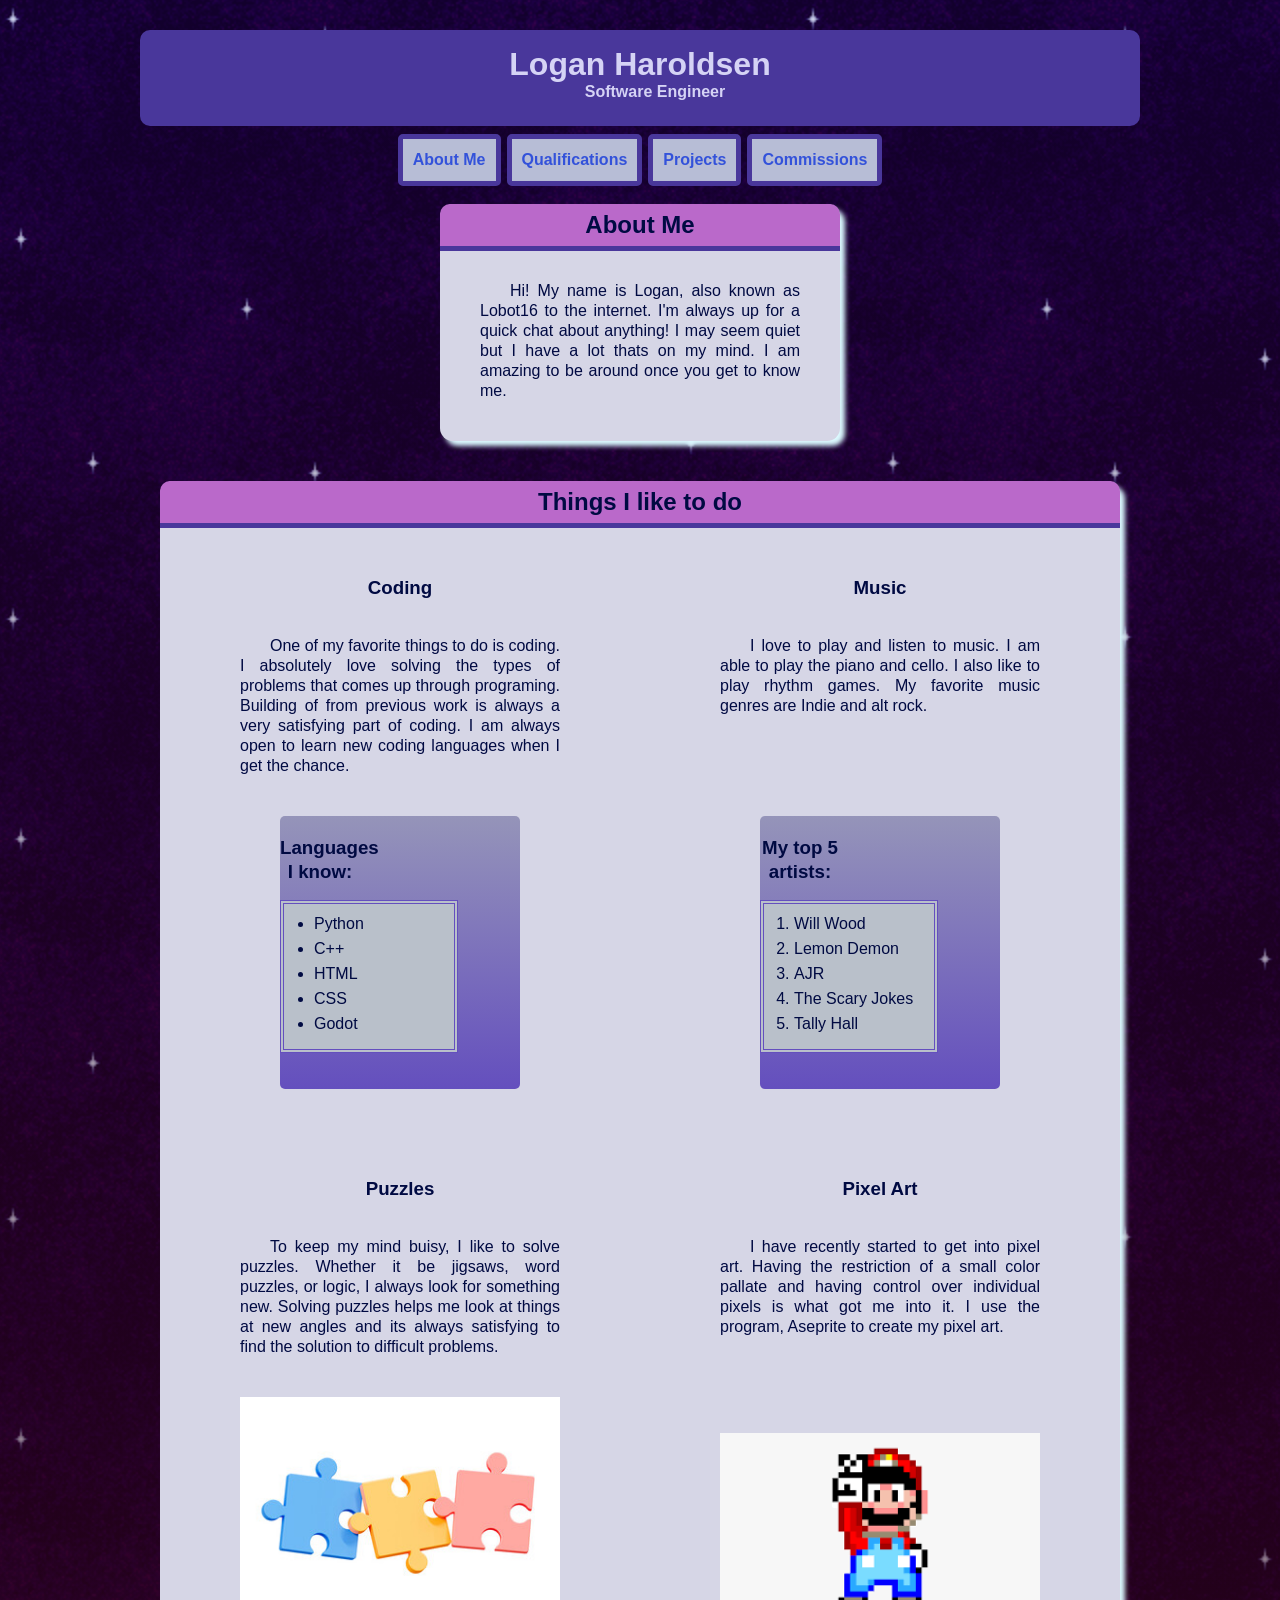
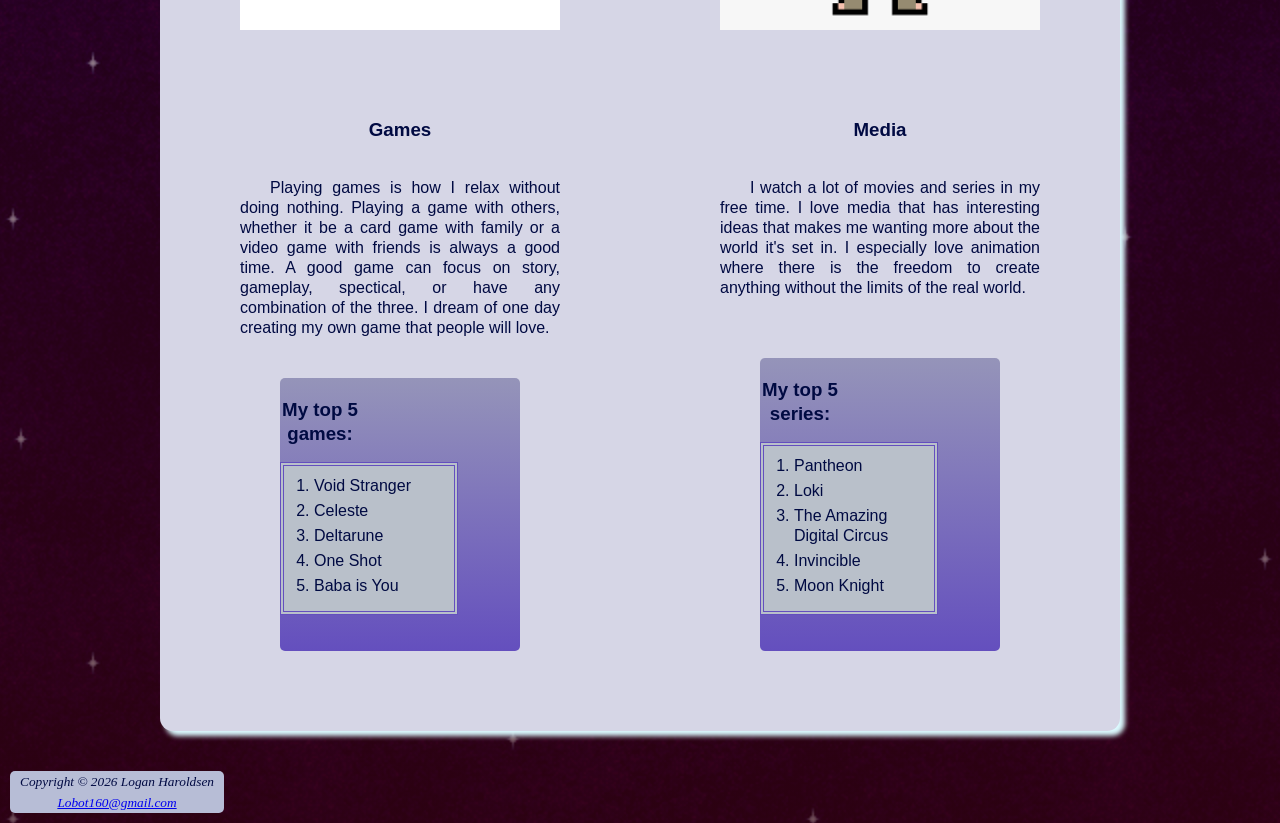
<file: index.html>
<!DOCTYPE html>
<html lang="en">
<head>
    <title>Lobot16</title>
    <meta charset="utf-8">
    <meta name="author" content="Logan Haroldsen">
	<meta name="description" content="About Me">
    <link href="style.css" rel="stylesheet">
</head>
<body><div id="gradient">
    <header>
        <h1>Logan Haroldsen</h1>
        <p>Software Engineer</p>
    </header>
    <nav>
        <a href="index.html">About Me</a>
        <a href="qualifications.html">Qualifications</a>
        <a href="projects.html">Projects</a>
        <a href="commissions.html">Commissions</a>
    </nav>
    <main>
        <div class="wrapper" id="about">
            <h2>About Me</h2>
            <p>
                Hi! My name is Logan, also known as Lobot16 to the internet. I'm always up for 
                a quick chat about anything! I may seem quiet but I have a lot thats on my mind. 
                I am amazing to be around once you get to know me.
            </p>
        </div>

        <div class="wrapper" id="likings">
            <h2>Things I like to do</h2>
            <div class="likeitem">
                <h3>Coding</h3>
                <p>
                    One of my favorite things to do is coding. I absolutely love solving the types 
                    of problems that comes up through programing. Building of from previous work is 
                    always a very satisfying part of coding. I am always open to learn new coding 
                    languages when I get the chance.
                </p>
                <div class="ranking"><h3>Languages I know:</h3>
                    <ul>
                        <li>Python</li>
                        <li>C++</li>
                        <li>HTML</li>
                        <li>CSS</li>
                        <li>Godot</li>
                    </ul>
                </div>
            </div>

            <div class="likeitem">
                <h3>Music</h3>
                <p>
                    I love to play and listen to music. I am able to play the piano and cello. I also 
                    like to play rhythm games. My favorite music genres are Indie and alt rock.
                </p>
                <div class="ranking"><h3>My top 5 artists:</h3>
                    <ol>
                        <li>Will Wood</li>
                        <li>Lemon Demon</li>
                        <li>AJR</li>
                        <li>The Scary Jokes</li>
                        <li>Tally Hall</li>
                    </ol>
                </div>
            </div>

            <div class="likeitem">
                <h3>Puzzles</h3>
                <p>
                    To keep my mind buisy, I like to solve puzzles. Whether it be jigsaws, word puzzles, 
                    or logic, I always look for something new. Solving puzzles helps me look at things 
                    at new angles and its always satisfying to find the solution to difficult problems.
                </p>
                <img src="imgs/Puzzle.jpg" alt="puzzle pieces"> <!-- Placeholder Image -->
            </div>

            <div class="likeitem">
                <h3>Pixel Art</h3>
                <p>
                    I have recently started to get into pixel art. Having the restriction of a small 
                    color pallate and having control over individual pixels is what got me into it. 
                    I use the program, Aseprite to create my pixel art.
                </p>
                <img src="imgs/Mario.png" alt="Mario"> <!-- Placeholder Image -->
            </div>
            
            <div class="likeitem">
                <h3>Games</h3>
                <p>
                    Playing games is how I relax without doing nothing. Playing a game with others, whether 
                    it be a card game with family or a video game with friends is always a good time. A good 
                    game can focus on story, gameplay, spectical, or have any combination of the three. I dream of 
                    one day creating my own game that people will love.
                </p>
                <div class="ranking"><h3>My top 5 games:</h3>
                    <ol>
                        <li>Void Stranger</li>
                        <li>Celeste</li>
                        <li>Deltarune</li>
                        <li>One Shot</li>
                        <li>Baba is You</li>

                    </ol>
                </div>
            </div>
            
        
            <div class="likeitem">
                <h3>Media</h3>
                <p>
                    I watch a lot of movies and series in my free time. I love media that has interesting ideas that 
                    makes me wanting more about the world it's set in. I especially love animation where there is the 
                    freedom to create anything without the limits of the real world.
                </p>
                <div class="ranking"><h3>My top 5 series:</h3>
                    <ol>
                        <li>Pantheon</li>
                        <li>Loki</li>
                        <li>The Amazing Digital Circus</li>
                        <li>Invincible</li>
                        <li>Moon Knight</li>
                    </ol>
                </div>
            </div>
        </div>
    </main>
    <footer>
        <small><i>
            Copyright &copy; 2026 Logan Haroldsen<br>
            <a href="mailto:Lobot160@gmail.com">
                Lobot160@gmail.com
            </a>
        </i></small>
    </footer>
</div></body>
</html>
</file>
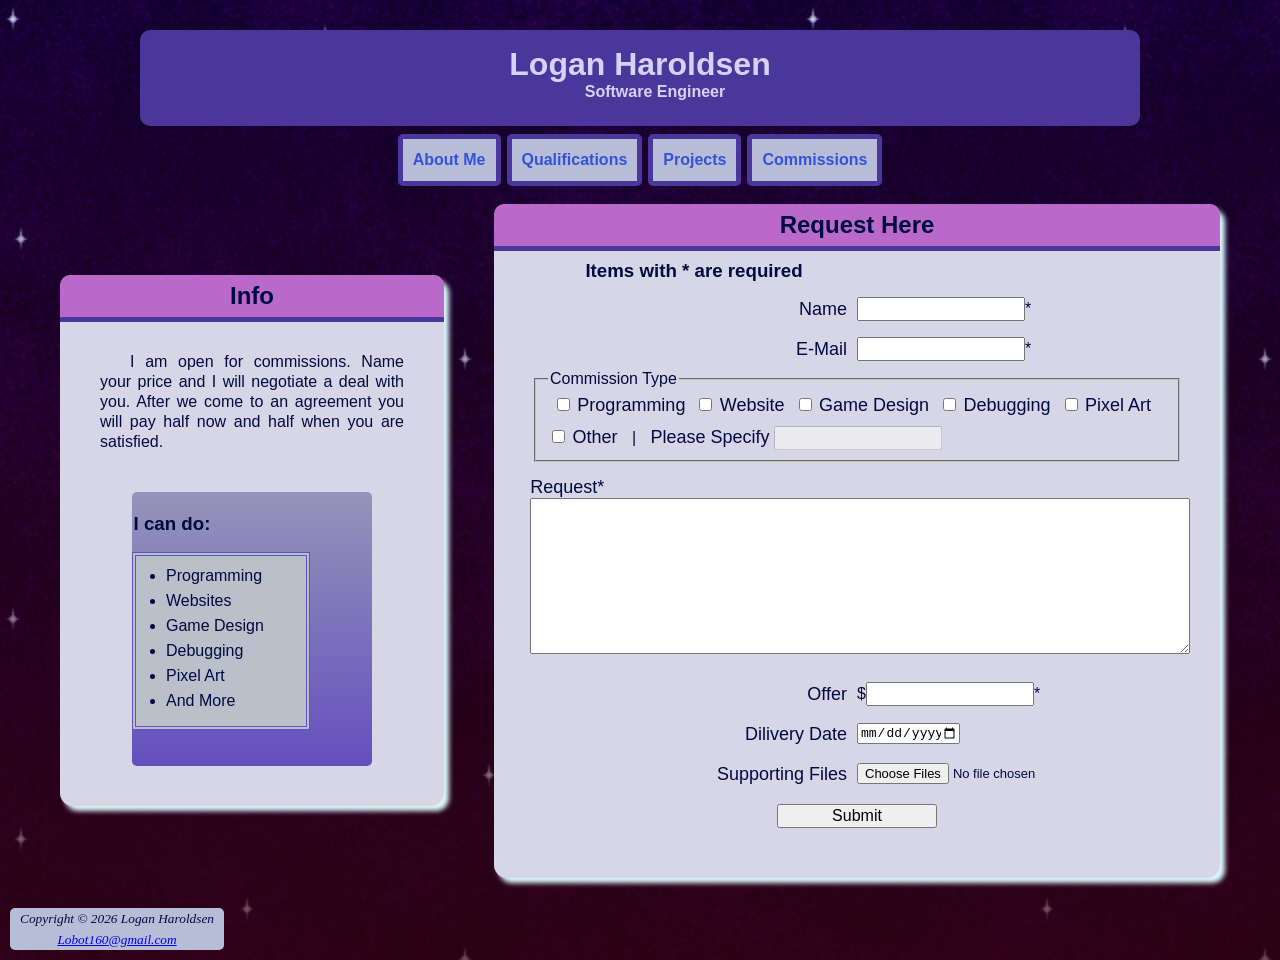
<file: commissions.html>
<!DOCTYPE html>
<html lang="en">
<head>
    <title>Lobot16</title>
    <meta charset="utf-8">
	<meta name="author" content="Logan Haroldsen">
	<meta name="description" content="Request code or art">
    <link href="style.css" rel="stylesheet">
</head>
<body><div id="gradient">
    <header>
        <h1>Logan Haroldsen</h1>
        <p>Software Engineer</p>
    </header>
    <nav>
            <a href="index.html">About Me</a>
            <a href="qualifications.html">Qualifications</a>
            <a href="projects.html">Projects</a>
            <a href="commissions.html">Commissions</a>

    </nav>
    <main id="comms">
        <div class="wrapper" id="info">
            <h2>Info</h2>
            <p>I am open for commissions. Name your price and I will negotiate a deal with you. 
                After we come to an agreement you will pay half now and half when you are satisfied.</p>
            <div class="ranking">
                <h3>I can do:</h3>
                <ul>
                    <li>Programming</li>
                    <li>Websites</li>
                    <li>Game Design</li>
                    <li>Debugging</li>
                    <li>Pixel Art</li>
                    <li>And More</li>
                </ul>
            </div>
        </div>
		<div class="wrapper" id="request">
			<h2>Request Here</h2>
			
			<h3 style="max-width: 400px;">Items with * are required</h3>
			<form method="post" action="https://webdevbasics.net/scripts/demo.php" autocomplete="on">
				<label for="Name">Name</label>
				<div><input type="text" name="Name" id="Name" autocomplete="on" required>*</div>
				
				

				<label for="EMail">E-Mail</label>
				<div><input type="email" name="EMail" id="EMail" autocomplete="on" required>*</div>

				<fieldset name="Type">
					<legend>Commission Type</legend>

					<div>
						<input type="checkbox" id="Programming" name="Programming"> 
						<label for="Programming">Programming</label>
					</div>
					
					<div>
						<input type="checkbox" id="Website" name="Website"> 
						<label for="Website">Website</label>
					</div>
					
					<div>
						<input type="checkbox" id="GameDesign" name="GameDesign">
						<label for="GameDesign">Game Design</label>
					</div>
					
					<div>
						<input type="checkbox" id="Debugging" name="Debugging">
						<label for="Debugging">Debugging</label>
					</div>
					
					<div>
						<input type="checkbox" id="PixelArt" name="PixelArt">
						<label for="PixelArt">Pixel Art</label>
					</div>
					
					<div style="width: 100%;">
						<div style="justify-self: center; justify-content: center;">
							<input type="checkbox" id="Other" name="Other" onchange="OtherType.disabled = !checked">
							<label for="Other">Other</label>
							<div style="display: inline; margin-right: 10px;">|</div>
							<label for="OtherType" style="margin-right: 0px;">Please Specify</label>
							<input type="text" name="OtherType" id="OtherType" autocomplete="off" disabled>
						</div>
					</div>
				</fieldset>

				<div style="grid-column: 1/3; justify-self: center; width: 90%; margin: 10px; padding: 5px;">
					<label for="Request">Request*</label><br>
					<textarea name="Request" id="Request" rows="10" autocomplete="off" required></textarea>
				</div>
				

				<label for="Offer">Offer </label>
				<div>$<input type="number" name="Offer" id="Offer" min="0" max="100" autocomplete="off" required>*</div>
				
				<label for="DueDate">Dilivery Date</label>
				<input type="date" name="DueDate" id="DueDate" autocomplete="off">

				<label for="Files">Supporting Files</label>
				<input type="file" name="Files" id="Files" multiple>
				<input type="submit">
			</form>
		</div>
    </main>
    <footer>
        <small><i>
            Copyright &copy; 2026 Logan Haroldsen<br>
            <a href="mailto:Lobot160@gmail.com">
                Lobot160@gmail.com
            </a>
        </i></small>
    </footer>
</div></body>
</html>
</file>
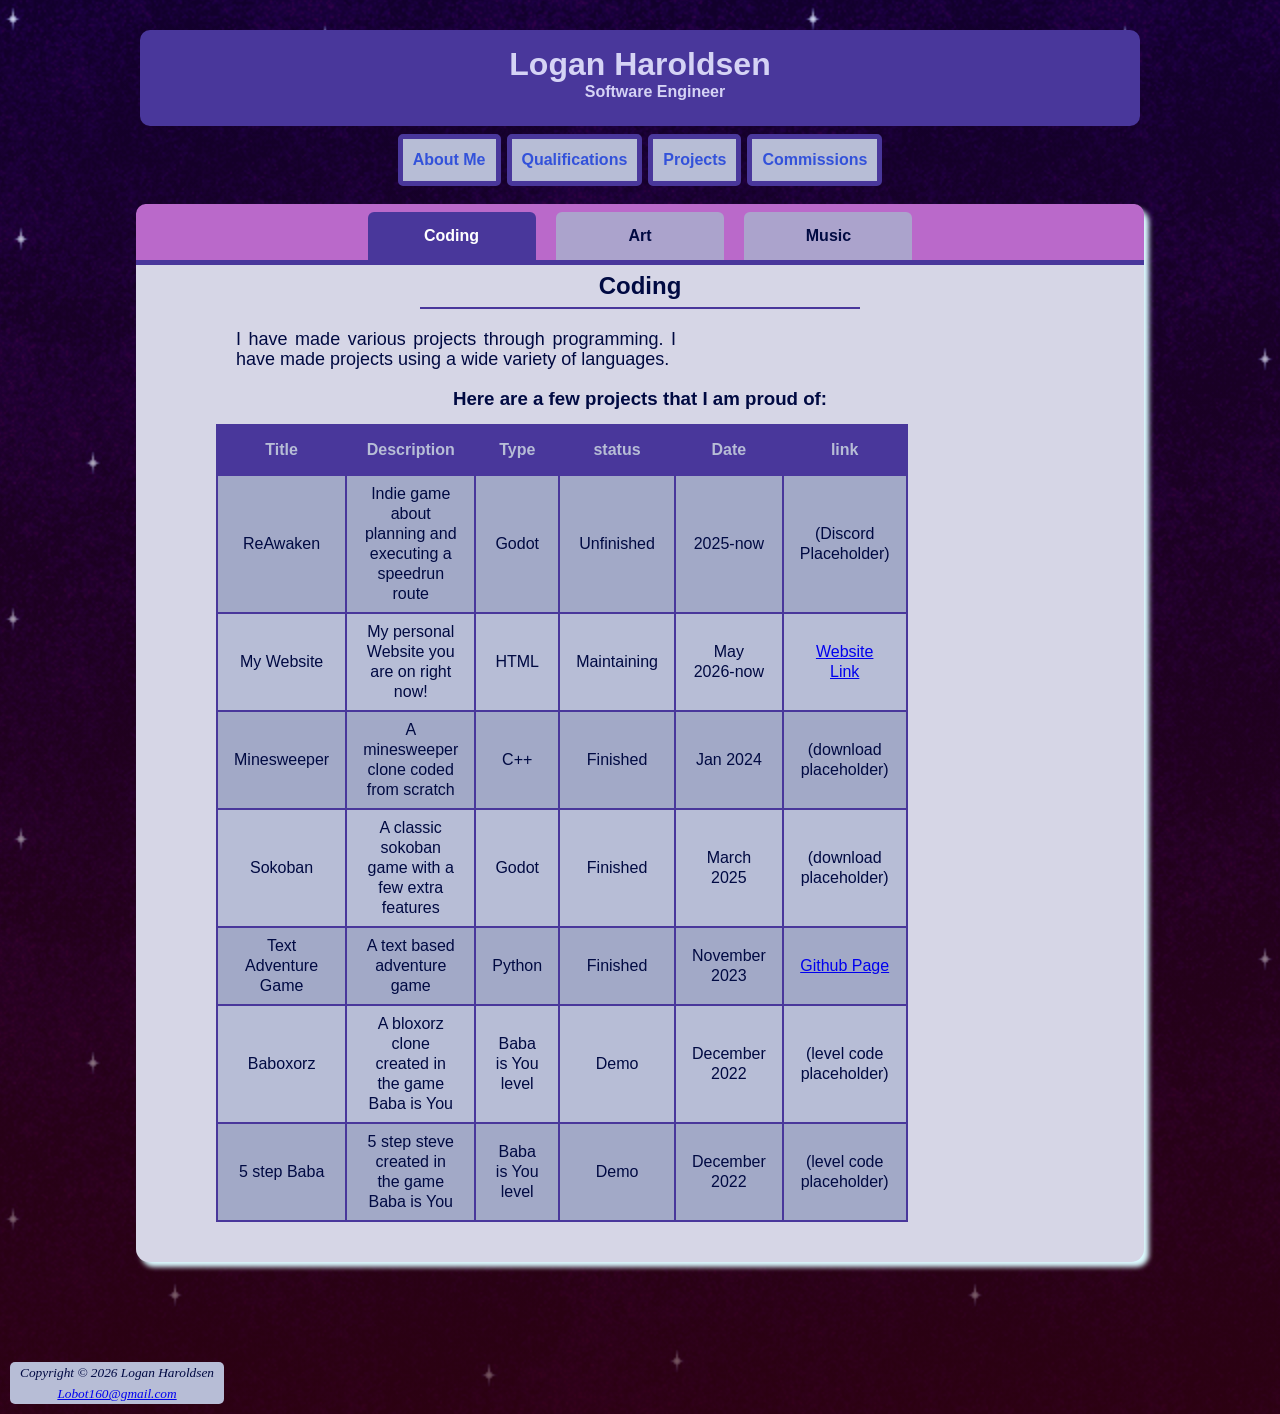
<file: projects.html>
<!DOCTYPE html>
<html lang="en">
<head>
    <title>Lobot16</title>
    <meta charset="utf-8">
    <meta name="author" content="Logan Haroldsen">
	<meta name="description" content="Things I have worked on">
    <link href="style.css" rel="stylesheet">
</head>
<body><div id="gradient">
    <header>
        <h1>Logan Haroldsen</h1>
        <p>Software Engineer</p>
    </header>
    <nav>
        <a href="index.html">About Me</a>
        <a href="qualifications.html">Qualifications</a>
        <a href="projects.html">Projects</a>
        <a href="commissions.html">Commissions</a>
    </nav>
    <main>
        <div class="tabs">
            <div class="trigger-bar">
                <span class="trigger active" data-target="#coding">Coding</span>
                <span class="trigger" data-target="#art">Art</span>
                <span class="trigger" data-target="#music">Music</span>
            </div>
            <div class="content active" id="coding">
                <h2>Coding</h2>
                <p>I have made various projects through programming. I have made projects using a wide variety of languages. </p>
                <h3>Here are a few projects that I am proud of:</h3>

                <table>
                    <thead>
                        <tr>
                            <th>Title</th>
                            <th>Description</th>
                            <th>Type</th>
                            <th>status</th>
                            <th>Date</th>
                            <th>link</th>
                        </tr>
                    </thead>
                    <tbody>
                        <tr>
                            <td>ReAwaken</td>
                            <td>Indie game about planning and executing a speedrun route</td>
                            <td>Godot</td>
                            <td>Unfinished</td>
                            <td>2025-now</td>
                            <td>(Discord Placeholder)</td>
                        </tr>
                        <tr>
                            <td>My Website</td>
                            <td>My personal Website you are on right now!</td>
                            <td>HTML</td>
                            <td>Maintaining</td>
                            <td>May 2026-now</td>
                            <td><a href="index.html">Website Link</a></td>
                        </tr>
                        <tr>
                            <td>Minesweeper</td>
                            <td>A minesweeper clone coded from scratch</td>
                            <td>C++</td>
                            <td>Finished</td>
                            <td>Jan 2024</td>
                            <td>(download placeholder)</td>
                        </tr>
                        <tr>
                            <td>Sokoban</td>
                            <td>A classic sokoban game with a few extra features</td>
                            <td>Godot</td>
                            <td>Finished</td>
                            <td>March 2025</td>
                            <td>(download placeholder)</td>
                        </tr>
                        <tr>
                            <td>Text Adventure Game</td>
                            <td>A text based adventure game</td>
                            <td>Python</td>
                            <td>Finished</td>
                            <td>November 2023</td>
                            <td><a href="https://github.com/Lobot160/Text-Game" target="_blank">Github Page</td>
                        </tr>
                        <tr>
                            <td>Baboxorz</td>
                            <td>A bloxorz clone created in the game Baba is You</td>
                            <td>Baba is You level</td>
                            <td>Demo</td>
                            <td>December 2022</td>
                            <td>(level code placeholder)</td>
                        </tr>
                        <tr>
                            <td>5 step Baba</td>
                            <td>5 step steve created in the game Baba is You</td>
                            <td>Baba is You level</td>
                            <td>Demo</td>
                            <td>December 2022</td>
                            <td>(level code placeholder)</td>
                        </tr>
                    </tbody>
                    
                </table>
            </div>
            <div class="content" id="art">
                <h2>Art</h2>
                <p>I have always wanted to get good at art. Making something that sparks my imagination is fun to do. 
                    Mapping my imagination into a piece of art is what I need to get good at with art</p>
                <h3>Here are a few artworks that I have made:</h3>
                <table>
                    <thead>
                        <tr>
                            <th>Title</th>
                            <th>Description</th>
                            <th>Type</th>
                            <th>Date</th>
                            <th>Image</th>
                        </tr>
                    </thead>
                    <tbody>
                        <tr>
                            <td>Robot Vibing</td>
                            <td>An animation based off of Rouxls in his shop from deltarune</td>
                            <td>Pixel Art Animation</td>
                            <td>May 2026</td>
                            <td><img src="imgs/Vibe.gif" alt="A robot laying on the ground"></td>
                        </tr>
                        <tr>
                            <td>Robot Walk Animation</td>
                            <td>A simple walking animation of a robot</td>
                            <td>Pixel Art Animation</td>
                            <td>April 2026</td>
                            <td><img src="imgs/Placeholder.png" alt="Placeholder Image">(Placeholder)</td>
                        </tr>
                        <tr>
                            <td>Waterfall</td>
                            <td>A pixel art version of my dad's painting</td>
                            <td>Pixel Art</td>
                            <td>May 2026</td>
                            <td class="tableImg"><img src="imgs/Placeholder.png" alt="Placeholder Image">(Placeholder)</td>
                        </tr>
                        <tr>
                            <td>Space Background</td>
                            <td>A tileable space background</td>
                            <td>Pixel Art</td>
                            <td>May 2026</td>
                            <td><img src="imgs/Space.png" alt="Space pixel art"></td>
                        </tr>
                        <tr>
                            <td>Baba is You album cover</td>
                            <td>A Painting of the Weezer Blue album with Baba is You characters</td>
                            <td>Paint on Canvas</td>
                            <td>Jan 2025</td>
                            <td><img src="imgs/Baba_Is_Weezer.jpg" alt="A painting of Baba is you as Weezer"></td>
                        </tr>
                    </tbody>
                </table>
            </div>
            <div class="content" id="music">
                <h2>Music</h2>
                <p>I am quite good when it comes to playing music. I am good with rhythm and I have a feel for what sounds right. 
                    Playing songs is a good way to relax and focus on something else for a bit</p>
                <h3>Piano</h3>
                <p>I focus most of my time learning music in playing piano. Although I struggle to sight read music, I can play some 
                    prety difficult songs if I practice enough.
                </p>
                <h4>My favorite songs I can Play:</h4>
                <ul>
                    <li>Moonlight Sonata - Bethoven</li>
                    <li>Moon Waltz - Cojum Dip</li>
                    <li>Murders - Miracle Musical</li>
                    <li>Hip Shop - Deltarune</li>
                    <li>Resurrections - Celeste</li>
                </ul>
                <h3>Cello</h3>
                <p>I played Cello all through middle school in the school's orchestra. I enjoyed it but it does not have as much diversity
                    as the piano. Because of this, I decided to switch to learning the piano instead of continuing to play cello.
                </p>
            </div>
        </div>
    </main>
    <footer>
        <small><i>
            Copyright &copy; 2026 Logan Haroldsen<br>
            <a href="mailto:Lobot160@gmail.com">
                Lobot160@gmail.com
            </a>
        </i></small>
    </footer>
</div>
<script src="tabs.js"></script>
</body>
</html>
</file>
<file: style.css>
html {
    min-height: 100vh;
}
body {
    margin: 0;
    background-color: #190452;
    background-image: url(imgs/Space.png);
    background-attachment: scroll;
    background-size: 800px;
    color: #000a42;
    font-family: Arial, Helvetica, sans-serif;
    line-height: 125%;
    min-height: 100vh;
}
header{
    background-color: #49379b;
    color: #d5d3f5;
    text-align: center;
    line-height: 300%;
    max-width: 1000px;
    min-width: 288px;
    width: 100%;
    justify-self: center;
    margin: 0px auto;
    font-family: 'Gill Sans', 'Gill Sans MT', Calibri, 'Trebuchet MS', sans-serif;
    border-radius: 10px;
}
header p {
    margin: 0px;
    font-size: medium;
    font-weight: bold;
    border-bottom: 0;
    line-height: 50%;
    padding-top: 0px;
    padding-bottom: 30px;
    text-align: center;
    justify-self: center;
}
nav {
    display: grid;
    text-align: center;
    grid-template-columns: auto auto auto auto;
    justify-content: center;
    align-items: center;
    font-weight: bold;
    line-height: 200%;
    margin-top: 5px;
}
@media (max-width: 600px) {
    nav {
        justify-items: center;
        justify-content: normal;
        grid-template-columns: auto;
        min-width: 288px;
    }
    nav a {
        min-width: 150px;
        width: 80%;

        
    }

}
nav a:link, a:visited{
    text-decoration: none;
    background-color: #b7bdd6;
    color:#3352da;
    padding: 5px;
    padding-inline: 10px;
    margin: 3px;
    border:#49379b;
    border-style: solid;
    border-width: 5px;
    border-radius: 5px;
    transition: 0.1s linear;
}
nav a:hover{
    padding: 7px;
    padding-inline: 12px;
    color: red;
    margin: 1px;
}
main {
    flex: 1;
}
p {
    margin: 40px;
    margin-top: 30px;
    text-indent: 30px;
    text-align: justify;
}
h1 {
    margin: 0;
    padding-top: 10px;
}
h2, .trigger-bar{
    margin: 0;
    background-color: #ba69ca;
    text-align: center;
    line-height: 175%;
    border-bottom: #49379b;
    border-bottom-style: solid;
    border-radius: 10px 10px 0px 0px;
    border-width: 5px;
    grid-area: header;
    align-self: flex-start;
}
h3{
    margin-top: 10px;
    margin-bottom: 8px;
    text-indent: 0px;
    max-width: 80px;
    text-align: center;
    align-self: center;
    justify-self: center;
}
dl {
    margin: 0px;
    padding: 15px 30px;
    border-radius: 0px 0px 10px 10px;
    background-color: #d6d6e6;
    justify-self: center;
    text-align: justify;
    max-width: 600px;
    width: 80vw;
}
dt {
    margin-top: 20px;
    font-weight: bold;
    text-align: center;
    font-size: larger;
}
ul, ol{
    padding: 10px 20px 10px 30px;
    line-height: 125%;
    max-width: 120px;
    background-color: #b9c0ca;
    justify-self: center;
    text-align: left;
    border:#644fbe;
    border-style: double;
    border-width: 4px;
    width: 100%;
}
li {
    text-indent: 0px;
    margin-bottom: 5px;
    width: 100%;
}
img {
    width: 80%;
    align-self: center;
    margin-top: auto;
    transition: 0.25s ease-out;
}
form {
    max-width: 100%;
    margin: auto;
    justify-self: center;
    justify-content: center;
    display: grid;
    grid-template-columns: 50% 50%;
    align-content: start;
    align-items: center;
}
input {
    font-size: medium;
    max-width: 10em;
    width: 80%;
}
input[type="checkbox"] {
    width: initial;
}
input[type="date"] {
    max-width: 7.5em;
}
input[type="file"] {
    font-size: small;
    max-width: none;
}
input[type="submit"] {
    margin: 10px auto;
    grid-column: 1/3;
}
label {
    margin: 10px 10px;
    margin-left: 0px;
    text-align: right;
    font-size: large;
    user-select: none;
}
fieldset {
    grid-column: 1/3;
    margin: 0px 40px;
    display: flex;
    flex-wrap: wrap;
    justify-content: center;
    row-gap: 10px;
}
fieldset label {
    margin-bottom: 5px;
}
textarea{
    width: 100%;
    resize: vertical;
}
table {
    margin-top: 15px;
    justify-self: center;
    justify-content: center;
    border-collapse: collapse;
    width: 80%;    
}
thead {
    background-color: #49379b;
    color: #b7bdd6;
    border-radius: 10px;
    border:none
}
tbody {
    background-color: #a2a9c7;
    
}
tbody tr:nth-of-type(even){
    background-color: #b7bdd6;
}
tr {
    padding: 0.5em;
    border-radius: inherit;
    background-color: inherit;
}
td, th {
    border: 2px solid #49379b;
    padding: 0.5em;
    padding-inline: 1em;
    height: 2em;
    text-align: center;
    background-color: inherit;
}
td img:hover{
    transform-origin: 100% 50%;
    transform: scale(3);
    box-shadow: 3px 3px 30px 20px#000a42;
    
}
td img{
    margin: 20px;
    background-color: inherit;
}
.tableImg {
    width: 30%;
    margin-top: 10px;
}
footer {
    background-color: #b7bdd6;
    justify-self: left;
    padding-left: 10px;
    padding-right: 10px;
    align-self: flex-start;
    text-align: center;
    font-family: 'Times New Roman', Times, serif;
    border-radius: 5px;
}
.likeitem {
    display: flex;
    flex-basis: auto;
    justify-self: center;
    justify-items: center;
    flex-direction: column;
    max-width: 400px;
    margin: 40px auto;
}
.ranking {
    margin-top: auto;
    margin-left: auto;
    margin-right: auto;
    line-height: 150%;
    text-indent: 0px;
    background-color: #9594b9;
    background-image: linear-gradient(to bottom, #9594b9, #644fbe);
    background-repeat: no-repeat;
    max-width: 240px;
    align-self: center;
    padding-bottom: 20px;
    padding-top: 10px;
    border-radius: 5px;
    width: 100%;
}

#gradient {
    margin: 0px;
    min-height: 100vh;
    padding: 10px;
    padding-top: 30px;
    background-image: linear-gradient(to bottom, #00000000, #3b0202a1);
    background-attachment: scroll;
    background-repeat: no-repeat;
    display: flex;
    flex-direction: column;
}

.wrapper {
    margin: 15px auto 30px;
    
    justify-self: center;
    box-shadow: 5px 5px 5px #dcfaff;
    border-radius: 13px;
    background-color: #d6d6e6;
    padding-bottom: 40px;
    width: 80%;
    min-width: 288px;
}
#about {
    max-width: 400px;
}
#about p{
    margin-bottom: 0px;
}
#likings {
    margin: 40px auto;
    display: grid;
    padding-bottom: 40px;
    grid-template-areas:    "header header";
    max-width: 960px;
}
#comms {
	display: grid;
	margin-inline: 50px;
}
#info {
	position: absolute;
	max-width: 24em;
	justify-self: left;
	align-self: center;
}
#request {
	max-width: 800px;
}
@media (max-width: 1750px){
	#comms {
		grid-template-columns: max-content auto;
		column-gap: 50px;
	}
	#info {
		position: initial;
		max-width: 24em;
		width: initial;
		justify-self: left;
		align-self: center;
		margin-inline: 0px;
	}
	#request {
		max-width: 800px;
		justify-self: left;
		margin-inline: 0px;
		width: 100%;
	}
}
@media (max-width: 1075px) {
	#comms {
		grid-template-columns: auto;
		margin: 0px;
		justify-self: center;
	}
	#info {
		max-width: 40em;
		justify-self: center;
	}
	#request {
		justify-self: center;
	}
}

/* tabs */
.tabs {
    margin: 15px auto 100px;
    justify-self: center;
    box-shadow: 5px 5px 5px #dcfaff;
    border-radius: 13px;
    background-color: #d6d6e6;
    padding-bottom: 40px;
    width: 80%;
    min-width: 288px;
}
.tabs .trigger-bar{
    padding: 0;
}
.tabs .trigger{
    font-family: 'Gill Sans', 'Gill Sans MT', Calibri, 'Trebuchet MS', sans-serif;
    font-weight: bold;
    list-style-type: none;
    padding: 10px;
    background: #aba3cc;
    margin: 8px;
    margin-bottom: 0px;
    border-radius: 6px 6px 0px 0px;
    display: inline-block;
    padding: 10px 20px;
    cursor: pointer;
    width: 15%;
    max-width: 8em;
}
    
.tabs .trigger.active{
    background: #49379b;
    color: white;
}
.tabs .content{
    text-align: center;
    padding-inline: 80px;
    border-radius: 6px;
    display: none;
}
.tabs .content.active{
    display: block;
}
.tabs p {
    text-indent: 0px;
    text-align: justify;
    font-size: large;
    margin: 20px;
    justify-self: center;
    max-width: 440px;
}
.tabs ul {
    max-width: 350px;
    text-align: center;
    width: max-content;
}
.tabs li {
    width: max-content;
}
.tabs h2 {
    background-color: initial;
    border-width: 2px;
    max-width: 440px;
    margin: auto;
}
.tabs h3 {
    max-width: initial;
}

#codewars{
    margin-top: 20px;
    justify-self: center;
    width: 80%;
}
#codewars img{
    width: 100%;
}
</file>
